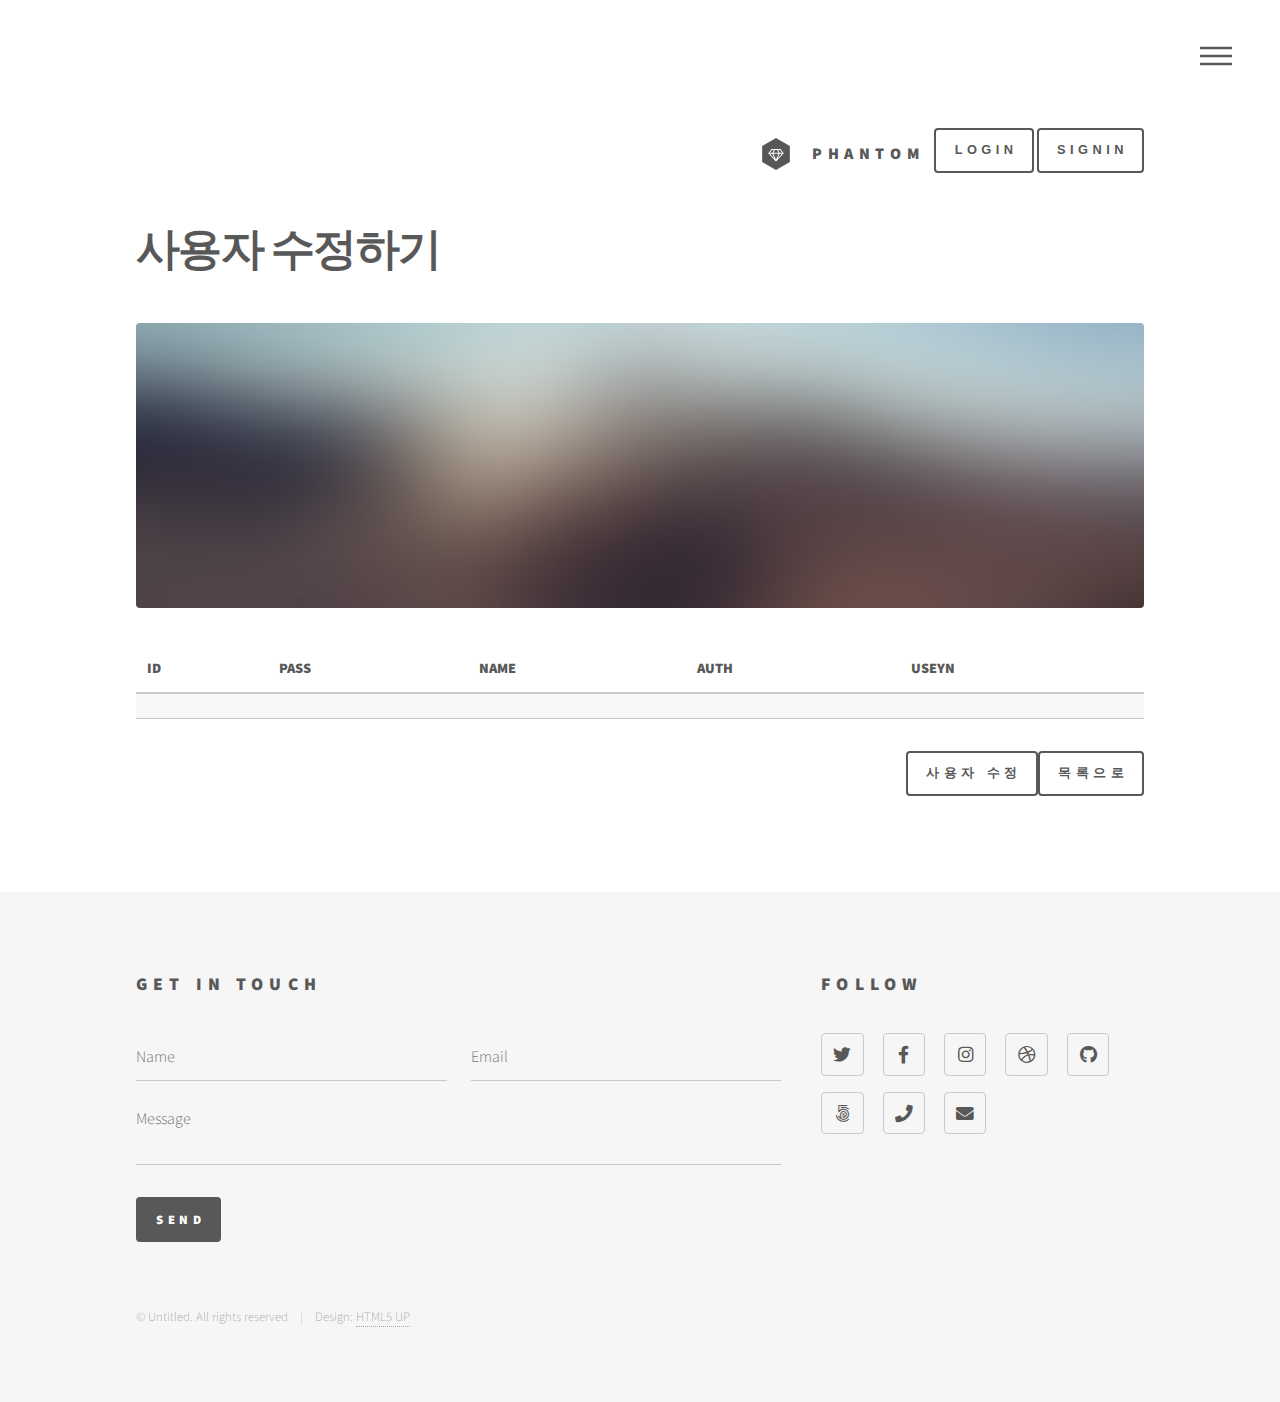
<file: syyoo/src/main/resources/static/editForm.html>
<!DOCTYPE HTML>
<!--
	Phantom by HTML5 UP
	html5up.net | @ajlkn
	Free for personal and commercial use under the CCA 3.0 license (html5up.net/license)
-->
<html xmlns:th="http://www.thymeleaf.org">
	<head>
		<title>Generic - Phantom by HTML5 UP</title>
		<meta charset="utf-8" />
		<meta name="viewport" content="width=device-width, initial-scale=1, user-scalable=no" />
		<link rel="stylesheet" href="assets/css/main.css" />
		<noscript><link rel="stylesheet" href="assets/css/noscript.css" /></noscript>
	</head>
	<body class="is-preload">
		<!-- Wrapper -->
			<div id="wrapper">

				<!-- Header -->
					<header id="header">
						<div class="inner" style="display: flex; flex-direction: row; justify-content: end;">

							<!-- Logo -->
							<div>
								<a href="/" class="logo">
									<span class="symbol"><img src="images/logo.svg" alt="" /></span><span class="title">Phantom</span>
								</a>
							</div>

							<!-- Logo -->
							<div class="login">
								<button name="login" id="login">login</button>
								<button name="signin" id="signin">signin</button>
							</div>


							<!-- Nav -->
								<nav>
									<ul>
										<li><a href="#menu">Menu</a></li>
									</ul>
								</nav>

						</div>
					</header>

					<!-- Menu -->
					<nav id="menu">
						<h2>Menu</h2>
						<ul>
							<li><a href="/">Home</a></li>
							<li><a href="generic" th:href="@{/members}">사용자관리</a></li>
							<li><a href="generic" th:href="@{/generic}">Tempus etiam</a></li>
							<li><a href="generic" th:href="@{/generic}">Consequat dolor</a></li>
							<li><a href="elements" th:href="@{/elements}">Elements</a></li>
						</ul>
					</nav>

				<!-- Main -->
					<div id="main">
						<div class="inner">
							<h1>사용자 수정하기</h1>
							<span class="image main"><img src="images/pic13.jpg" alt="" /></span>
							<div>
								<table class="table">
									<thead>
									<tr>
										<th>ID</th>
										<th>PASS</th>
										<th>NAME</th>
										<th>AUTH</th>
										<th>USEYN</th>
									</tr>
									</thead>
									<tbody>
									<tr th:each="member : ${member}">
										<td th:text="${member.memId}"></td>
										<td th:text="${member.memPass}"></td>
										<td th:text="${member.memName}"></td>
										<td th:text="${member.memAuth}"></td>
										<td th:text="${member.useYn}"></td>
									</tr>
									</tbody>
								</table>
							</div>
						</div>

						<div class="inner" style="display: flex; flex-direction: row; justify-content: end;">
							<div class="col">
								<button class="w-100 btn btn-primary btn-lg" onclick="location.href='editForm.html'"
										th:onclick="|location.href='@{/{memSeq}/edit(memSeq=${member.memSeq})}'|"
										type="button">사용자 수정</button>
							</div>
							<div class="col">
								<button class="w-100 btn btn-secondary btn-lg" onclick="location.href='index.html'"
										th:onclick="|location.href='@{/}'|"
										type="button">목록으로</button>
							</div>
						</div>

					</div>

				<!-- Footer -->
					<footer id="footer">
						<div class="inner">
							<section>
								<h2>Get in touch</h2>
								<form method="post" action="#">
									<div class="fields">
										<div class="field half">
											<input type="text" name="name" id="name" placeholder="Name" />
										</div>
										<div class="field half">
											<input type="email" name="email" id="email" placeholder="Email" />
										</div>
										<div class="field">
											<textarea name="message" id="message" placeholder="Message"></textarea>
										</div>
									</div>
									<ul class="actions">
										<li><input type="submit" value="Send" class="primary" /></li>
									</ul>
								</form>
							</section>
							<section>
								<h2>Follow</h2>
								<ul class="icons">
									<li><a href="#" class="icon brands style2 fa-twitter"><span class="label">Twitter</span></a></li>
									<li><a href="#" class="icon brands style2 fa-facebook-f"><span class="label">Facebook</span></a></li>
									<li><a href="#" class="icon brands style2 fa-instagram"><span class="label">Instagram</span></a></li>
									<li><a href="#" class="icon brands style2 fa-dribbble"><span class="label">Dribbble</span></a></li>
									<li><a href="#" class="icon brands style2 fa-github"><span class="label">GitHub</span></a></li>
									<li><a href="#" class="icon brands style2 fa-500px"><span class="label">500px</span></a></li>
									<li><a href="#" class="icon solid style2 fa-phone"><span class="label">Phone</span></a></li>
									<li><a href="#" class="icon solid style2 fa-envelope"><span class="label">Email</span></a></li>
								</ul>
							</section>
							<ul class="copyright">
								<li>&copy; Untitled. All rights reserved</li><li>Design: <a href="http://html5up.net">HTML5 UP</a></li>
							</ul>
						</div>
					</footer>

			</div>

		<!-- Scripts -->
			<script src="assets/js/jquery.min.js"></script>
			<script src="assets/js/browser.min.js"></script>
			<script src="assets/js/breakpoints.min.js"></script>
			<script src="assets/js/util.js"></script>
			<script src="assets/js/main.js"></script>

	</body>
</html>
</file>
<file: syyoo/src/main/resources/static/assets/css/noscript.css>
/*
	Phantom by HTML5 UP
	html5up.net | @ajlkn
	Free for personal and commercial use under the CCA 3.0 license (html5up.net/license)
*/

/* Tiles */

	body.is-preload .tiles article {
		-moz-transform: none;
		-webkit-transform: none;
		-ms-transform: none;
		transform: none;
		opacity: 1;
	}
</file>
<file: syyoo/src/main/resources/static/assets/css/main.css>
@import url(fontawesome-all.min.css);
@import url("https://fonts.googleapis.com/css?family=Source+Sans+Pro:300,700,900");

/*
	Phantom by HTML5 UP
	html5up.net | @ajlkn
	Free for personal and commercial use under the CCA 3.0 license (html5up.net/license)
*/

html, body, div, span, applet, object,
iframe, h1, h2, h3, h4, h5, h6, p, blockquote,
pre, a, abbr, acronym, address, big, cite,
code, del, dfn, em, img, ins, kbd, q, s, samp,
small, strike, strong, sub, sup, tt, var, b,
u, i, center, dl, dt, dd, ol, ul, li, fieldset,
form, label, legend, table, caption, tbody,
tfoot, thead, tr, th, td, article, aside,
canvas, details, embed, figure, figcaption,
footer, header, hgroup, menu, nav, output, ruby,
section, summary, time, mark, audio, video {
	margin: 0;
	padding: 0;
	border: 0;
	font-size: 100%;
	font: inherit;
	vertical-align: baseline;}

article, aside, details, figcaption, figure,
footer, header, hgroup, menu, nav, section {
	display: block;}

body {
	line-height: 1;
}

ol, ul {
	list-style: none;
}

blockquote, q {
	quotes: none;
}

	blockquote:before, blockquote:after, q:before, q:after {
		content: '';
		content: none;
	}

table {
	border-collapse: collapse;
	border-spacing: 0;
}

body {
	-webkit-text-size-adjust: none;
}

mark {
	background-color: transparent;
	color: inherit;
}

input::-moz-focus-inner {
	border: 0;
	padding: 0;
}

input, select, textarea {
	-moz-appearance: none;
	-webkit-appearance: none;
	-ms-appearance: none;
	appearance: none;
}

/* Basic */

	@-ms-viewport {
		width: device-width;
	}

	body {
		-ms-overflow-style: scrollbar;
	}

	@media screen and (max-width: 480px) {

		html, body {
			min-width: 320px;
		}

	}

	html {
		box-sizing: border-box;
	}

	*, *:before, *:after {
		box-sizing: inherit;
	}

	body {
		background: #ffffff;
	}

		body.is-preload *, body.is-preload *:before, body.is-preload *:after {
			-moz-animation: none !important;
			-webkit-animation: none !important;
			-ms-animation: none !important;
			animation: none !important;
			-moz-transition: none !important;
			-webkit-transition: none !important;
			-ms-transition: none !important;
			transition: none !important;
		}

/* Type */

	body, input, select, textarea {
		color: #585858;
		font-family: "Source Sans Pro", Helvetica, sans-serif;
		font-size: 16pt;
		font-weight: 300;
		line-height: 1.75;
	}

		@media screen and (max-width: 1680px) {

			body, input, select, textarea {
				font-size: 14pt;
			}

		}

		@media screen and (max-width: 1280px) {

			body, input, select, textarea {
				font-size: 12pt;
			}

		}

	a {
		-moz-transition: border-bottom-color 0.2s ease, color 0.2s ease;
		-webkit-transition: border-bottom-color 0.2s ease, color 0.2s ease;
		-ms-transition: border-bottom-color 0.2s ease, color 0.2s ease;
		transition: border-bottom-color 0.2s ease, color 0.2s ease;
		text-decoration: none;
		color: #585858;
		border-bottom: dotted 1px rgba(88, 88, 88, 0.5);
	}

		a:hover {
			border-bottom-color: transparent;
			color: #f2849e !important;
		}

	strong, b {
		font-weight: 900;
	}

	em, i {
		font-style: italic;
	}

	p {
		margin: 0 0 2em 0;
	}

	h1 {
		font-size: 2.75em;
		font-weight: 700;
		line-height: 1.3;
		margin: 0 0 1em 0;
		letter-spacing: -0.035em;
	}

		h1 a {
			color: inherit;
		}

		@media screen and (max-width: 736px) {

			h1 {
				font-size: 2em;
				margin: 0 0 1em 0;
			}

		}

		@media screen and (max-width: 360px) {

			h1 {
				font-size: 1.75em;
			}

		}

	h2, h3, h4, h5, h6 {
		font-weight: 900;
		line-height: 1.5;
		margin: 0 0 2em 0;
		text-transform: uppercase;
		letter-spacing: 0.35em;
	}

		h2 a, h3 a, h4 a, h5 a, h6 a {
			color: inherit;
		}

	h2 {
		font-size: 1.1em;
	}

	h3 {
		font-size: 1em;
	}

	h4 {
		font-size: 0.8em;
	}

	h5 {
		font-size: 0.8em;
	}

	h6 {
		font-size: 0.8em;
	}

	@media screen and (max-width: 980px) {

		h1 br, h2 br, h3 br, h4 br, h5 br, h6 br {
			display: none;
		}

	}

	@media screen and (max-width: 736px) {

		h2 {
			font-size: 1em;
		}

		h3 {
			font-size: 0.8em;
		}

	}

	sub {
		font-size: 0.8em;
		position: relative;
		top: 0.5em;
	}

	sup {
		font-size: 0.8em;
		position: relative;
		top: -0.5em;
	}

	blockquote {
		border-left: solid 4px #c9c9c9;
		font-style: italic;
		margin: 0 0 2em 0;
		padding: 0.5em 0 0.5em 2em;
	}

	code {
		background: rgba(144, 144, 144, 0.075);
		border-radius: 4px;
		border: solid 1px #c9c9c9;
		font-family: "Courier New", monospace;
		font-size: 0.9em;
		margin: 0 0.25em;
		padding: 0.25em 0.65em;
	}

	pre {
		-webkit-overflow-scrolling: touch;
		font-family: "Courier New", monospace;
		font-size: 0.9em;
		margin: 0 0 2em 0;
	}

		pre code {
			display: block;
			line-height: 1.75;
			padding: 1em 1.5em;
			overflow-x: auto;
		}

	hr {
		border: 0;
		border-bottom: solid 1px #c9c9c9;
		margin: 2em 0;
	}

		hr.major {
			margin: 3em 0;
		}

	.align-left {
		text-align: left;
	}

	.align-center {
		text-align: center;
	}

	.align-right {
		text-align: right;
	}

/* Row */

	.row {
		display: flex;
		flex-wrap: wrap;
		box-sizing: border-box;
		align-items: stretch;
	}

		.row > * {
			box-sizing: border-box;
		}

		.row.gtr-uniform > * > :last-child {
			margin-bottom: 0;
		}

		.row.aln-left {
			justify-content: flex-start;
		}

		.row.aln-center {
			justify-content: center;
		}

		.row.aln-right {
			justify-content: flex-end;
		}

		.row.aln-top {
			align-items: flex-start;
		}

		.row.aln-middle {
			align-items: center;
		}

		.row.aln-bottom {
			align-items: flex-end;
		}

		.row > .imp {
			order: -1;
		}

		.row > .col-1 {
			width: 8.33333%;
		}

		.row > .off-1 {
			margin-left: 8.33333%;
		}

		.row > .col-2 {
			width: 16.66667%;
		}

		.row > .off-2 {
			margin-left: 16.66667%;
		}

		.row > .col-3 {
			width: 25%;
		}

		.row > .off-3 {
			margin-left: 25%;
		}

		.row > .col-4 {
			width: 33.33333%;
		}

		.row > .off-4 {
			margin-left: 33.33333%;
		}

		.row > .col-5 {
			width: 41.66667%;
		}

		.row > .off-5 {
			margin-left: 41.66667%;
		}

		.row > .col-6 {
			width: 50%;
		}

		.row > .off-6 {
			margin-left: 50%;
		}

		.row > .col-7 {
			width: 58.33333%;
		}

		.row > .off-7 {
			margin-left: 58.33333%;
		}

		.row > .col-8 {
			width: 66.66667%;
		}

		.row > .off-8 {
			margin-left: 66.66667%;
		}

		.row > .col-9 {
			width: 75%;
		}

		.row > .off-9 {
			margin-left: 75%;
		}

		.row > .col-10 {
			width: 83.33333%;
		}

		.row > .off-10 {
			margin-left: 83.33333%;
		}

		.row > .col-11 {
			width: 91.66667%;
		}

		.row > .off-11 {
			margin-left: 91.66667%;
		}

		.row > .col-12 {
			width: 100%;
		}

		.row > .off-12 {
			margin-left: 100%;
		}

		.row.gtr-0 {
			margin-top: 0;
			margin-left: 0em;
		}

			.row.gtr-0 > * {
				padding: 0 0 0 0em;
			}

			.row.gtr-0.gtr-uniform {
				margin-top: 0em;
			}

				.row.gtr-0.gtr-uniform > * {
					padding-top: 0em;
				}

		.row.gtr-25 {
			margin-top: 0;
			margin-left: -0.5em;
		}

			.row.gtr-25 > * {
				padding: 0 0 0 0.5em;
			}

			.row.gtr-25.gtr-uniform {
				margin-top: -0.5em;
			}

				.row.gtr-25.gtr-uniform > * {
					padding-top: 0.5em;
				}

		.row.gtr-50 {
			margin-top: 0;
			margin-left: -1em;
		}

			.row.gtr-50 > * {
				padding: 0 0 0 1em;
			}

			.row.gtr-50.gtr-uniform {
				margin-top: -1em;
			}

				.row.gtr-50.gtr-uniform > * {
					padding-top: 1em;
				}

		.row {
			margin-top: 0;
			margin-left: -2em;
		}

			.row > * {
				padding: 0 0 0 2em;
			}

			.row.gtr-uniform {
				margin-top: -2em;
			}

				.row.gtr-uniform > * {
					padding-top: 2em;
				}

		.row.gtr-150 {
			margin-top: 0;
			margin-left: -3em;
		}

			.row.gtr-150 > * {
				padding: 0 0 0 3em;
			}

			.row.gtr-150.gtr-uniform {
				margin-top: -3em;
			}

				.row.gtr-150.gtr-uniform > * {
					padding-top: 3em;
				}

		.row.gtr-200 {
			margin-top: 0;
			margin-left: -4em;
		}

			.row.gtr-200 > * {
				padding: 0 0 0 4em;
			}

			.row.gtr-200.gtr-uniform {
				margin-top: -4em;
			}

				.row.gtr-200.gtr-uniform > * {
					padding-top: 4em;
				}

		@media screen and (max-width: 1680px) {

			.row {
				display: flex;
				flex-wrap: wrap;
				box-sizing: border-box;
				align-items: stretch;
			}

				.row > * {
					box-sizing: border-box;
				}

				.row.gtr-uniform > * > :last-child {
					margin-bottom: 0;
				}

				.row.aln-left {
					justify-content: flex-start;
				}

				.row.aln-center {
					justify-content: center;
				}

				.row.aln-right {
					justify-content: flex-end;
				}

				.row.aln-top {
					align-items: flex-start;
				}

				.row.aln-middle {
					align-items: center;
				}

				.row.aln-bottom {
					align-items: flex-end;
				}

				.row > .imp-xlarge {
					order: -1;
				}

				.row > .col-1-xlarge {
					width: 8.33333%;
				}

				.row > .off-1-xlarge {
					margin-left: 8.33333%;
				}

				.row > .col-2-xlarge {
					width: 16.66667%;
				}

				.row > .off-2-xlarge {
					margin-left: 16.66667%;
				}

				.row > .col-3-xlarge {
					width: 25%;
				}

				.row > .off-3-xlarge {
					margin-left: 25%;
				}

				.row > .col-4-xlarge {
					width: 33.33333%;
				}

				.row > .off-4-xlarge {
					margin-left: 33.33333%;
				}

				.row > .col-5-xlarge {
					width: 41.66667%;
				}

				.row > .off-5-xlarge {
					margin-left: 41.66667%;
				}

				.row > .col-6-xlarge {
					width: 50%;
				}

				.row > .off-6-xlarge {
					margin-left: 50%;
				}

				.row > .col-7-xlarge {
					width: 58.33333%;
				}

				.row > .off-7-xlarge {
					margin-left: 58.33333%;
				}

				.row > .col-8-xlarge {
					width: 66.66667%;
				}

				.row > .off-8-xlarge {
					margin-left: 66.66667%;
				}

				.row > .col-9-xlarge {
					width: 75%;
				}

				.row > .off-9-xlarge {
					margin-left: 75%;
				}

				.row > .col-10-xlarge {
					width: 83.33333%;
				}

				.row > .off-10-xlarge {
					margin-left: 83.33333%;
				}

				.row > .col-11-xlarge {
					width: 91.66667%;
				}

				.row > .off-11-xlarge {
					margin-left: 91.66667%;
				}

				.row > .col-12-xlarge {
					width: 100%;
				}

				.row > .off-12-xlarge {
					margin-left: 100%;
				}

				.row.gtr-0 {
					margin-top: 0;
					margin-left: 0em;
				}

					.row.gtr-0 > * {
						padding: 0 0 0 0em;
					}

					.row.gtr-0.gtr-uniform {
						margin-top: 0em;
					}

						.row.gtr-0.gtr-uniform > * {
							padding-top: 0em;
						}

				.row.gtr-25 {
					margin-top: 0;
					margin-left: -0.5em;
				}

					.row.gtr-25 > * {
						padding: 0 0 0 0.5em;
					}

					.row.gtr-25.gtr-uniform {
						margin-top: -0.5em;
					}

						.row.gtr-25.gtr-uniform > * {
							padding-top: 0.5em;
						}

				.row.gtr-50 {
					margin-top: 0;
					margin-left: -1em;
				}

					.row.gtr-50 > * {
						padding: 0 0 0 1em;
					}

					.row.gtr-50.gtr-uniform {
						margin-top: -1em;
					}

						.row.gtr-50.gtr-uniform > * {
							padding-top: 1em;
						}

				.row {
					margin-top: 0;
					margin-left: -2em;
				}

					.row > * {
						padding: 0 0 0 2em;
					}

					.row.gtr-uniform {
						margin-top: -2em;
					}

						.row.gtr-uniform > * {
							padding-top: 2em;
						}

				.row.gtr-150 {
					margin-top: 0;
					margin-left: -3em;
				}

					.row.gtr-150 > * {
						padding: 0 0 0 3em;
					}

					.row.gtr-150.gtr-uniform {
						margin-top: -3em;
					}

						.row.gtr-150.gtr-uniform > * {
							padding-top: 3em;
						}

				.row.gtr-200 {
					margin-top: 0;
					margin-left: -4em;
				}

					.row.gtr-200 > * {
						padding: 0 0 0 4em;
					}

					.row.gtr-200.gtr-uniform {
						margin-top: -4em;
					}

						.row.gtr-200.gtr-uniform > * {
							padding-top: 4em;
						}

		}

		@media screen and (max-width: 1280px) {

			.row {
				display: flex;
				flex-wrap: wrap;
				box-sizing: border-box;
				align-items: stretch;
			}

				.row > * {
					box-sizing: border-box;
				}

				.row.gtr-uniform > * > :last-child {
					margin-bottom: 0;
				}

				.row.aln-left {
					justify-content: flex-start;
				}

				.row.aln-center {
					justify-content: center;
				}

				.row.aln-right {
					justify-content: flex-end;
				}

				.row.aln-top {
					align-items: flex-start;
				}

				.row.aln-middle {
					align-items: center;
				}

				.row.aln-bottom {
					align-items: flex-end;
				}

				.row > .imp-large {
					order: -1;
				}

				.row > .col-1-large {
					width: 8.33333%;
				}

				.row > .off-1-large {
					margin-left: 8.33333%;
				}

				.row > .col-2-large {
					width: 16.66667%;
				}

				.row > .off-2-large {
					margin-left: 16.66667%;
				}

				.row > .col-3-large {
					width: 25%;
				}

				.row > .off-3-large {
					margin-left: 25%;
				}

				.row > .col-4-large {
					width: 33.33333%;
				}

				.row > .off-4-large {
					margin-left: 33.33333%;
				}

				.row > .col-5-large {
					width: 41.66667%;
				}

				.row > .off-5-large {
					margin-left: 41.66667%;
				}

				.row > .col-6-large {
					width: 50%;
				}

				.row > .off-6-large {
					margin-left: 50%;
				}

				.row > .col-7-large {
					width: 58.33333%;
				}

				.row > .off-7-large {
					margin-left: 58.33333%;
				}

				.row > .col-8-large {
					width: 66.66667%;
				}

				.row > .off-8-large {
					margin-left: 66.66667%;
				}

				.row > .col-9-large {
					width: 75%;
				}

				.row > .off-9-large {
					margin-left: 75%;
				}

				.row > .col-10-large {
					width: 83.33333%;
				}

				.row > .off-10-large {
					margin-left: 83.33333%;
				}

				.row > .col-11-large {
					width: 91.66667%;
				}

				.row > .off-11-large {
					margin-left: 91.66667%;
				}

				.row > .col-12-large {
					width: 100%;
				}

				.row > .off-12-large {
					margin-left: 100%;
				}

				.row.gtr-0 {
					margin-top: 0;
					margin-left: 0em;
				}

					.row.gtr-0 > * {
						padding: 0 0 0 0em;
					}

					.row.gtr-0.gtr-uniform {
						margin-top: 0em;
					}

						.row.gtr-0.gtr-uniform > * {
							padding-top: 0em;
						}

				.row.gtr-25 {
					margin-top: 0;
					margin-left: -0.5em;
				}

					.row.gtr-25 > * {
						padding: 0 0 0 0.5em;
					}

					.row.gtr-25.gtr-uniform {
						margin-top: -0.5em;
					}

						.row.gtr-25.gtr-uniform > * {
							padding-top: 0.5em;
						}

				.row.gtr-50 {
					margin-top: 0;
					margin-left: -1em;
				}

					.row.gtr-50 > * {
						padding: 0 0 0 1em;
					}

					.row.gtr-50.gtr-uniform {
						margin-top: -1em;
					}

						.row.gtr-50.gtr-uniform > * {
							padding-top: 1em;
						}

				.row {
					margin-top: 0;
					margin-left: -2em;
				}

					.row > * {
						padding: 0 0 0 2em;
					}

					.row.gtr-uniform {
						margin-top: -2em;
					}

						.row.gtr-uniform > * {
							padding-top: 2em;
						}

				.row.gtr-150 {
					margin-top: 0;
					margin-left: -3em;
				}

					.row.gtr-150 > * {
						padding: 0 0 0 3em;
					}

					.row.gtr-150.gtr-uniform {
						margin-top: -3em;
					}

						.row.gtr-150.gtr-uniform > * {
							padding-top: 3em;
						}

				.row.gtr-200 {
					margin-top: 0;
					margin-left: -4em;
				}

					.row.gtr-200 > * {
						padding: 0 0 0 4em;
					}

					.row.gtr-200.gtr-uniform {
						margin-top: -4em;
					}

						.row.gtr-200.gtr-uniform > * {
							padding-top: 4em;
						}

		}

		@media screen and (max-width: 980px) {

			.row {
				display: flex;
				flex-wrap: wrap;
				box-sizing: border-box;
				align-items: stretch;
			}

				.row > * {
					box-sizing: border-box;
				}

				.row.gtr-uniform > * > :last-child {
					margin-bottom: 0;
				}

				.row.aln-left {
					justify-content: flex-start;
				}

				.row.aln-center {
					justify-content: center;
				}

				.row.aln-right {
					justify-content: flex-end;
				}

				.row.aln-top {
					align-items: flex-start;
				}

				.row.aln-middle {
					align-items: center;
				}

				.row.aln-bottom {
					align-items: flex-end;
				}

				.row > .imp-medium {
					order: -1;
				}

				.row > .col-1-medium {
					width: 8.33333%;
				}

				.row > .off-1-medium {
					margin-left: 8.33333%;
				}

				.row > .col-2-medium {
					width: 16.66667%;
				}

				.row > .off-2-medium {
					margin-left: 16.66667%;
				}

				.row > .col-3-medium {
					width: 25%;
				}

				.row > .off-3-medium {
					margin-left: 25%;
				}

				.row > .col-4-medium {
					width: 33.33333%;
				}

				.row > .off-4-medium {
					margin-left: 33.33333%;
				}

				.row > .col-5-medium {
					width: 41.66667%;
				}

				.row > .off-5-medium {
					margin-left: 41.66667%;
				}

				.row > .col-6-medium {
					width: 50%;
				}

				.row > .off-6-medium {
					margin-left: 50%;
				}

				.row > .col-7-medium {
					width: 58.33333%;
				}

				.row > .off-7-medium {
					margin-left: 58.33333%;
				}

				.row > .col-8-medium {
					width: 66.66667%;
				}

				.row > .off-8-medium {
					margin-left: 66.66667%;
				}

				.row > .col-9-medium {
					width: 75%;
				}

				.row > .off-9-medium {
					margin-left: 75%;
				}

				.row > .col-10-medium {
					width: 83.33333%;
				}

				.row > .off-10-medium {
					margin-left: 83.33333%;
				}

				.row > .col-11-medium {
					width: 91.66667%;
				}

				.row > .off-11-medium {
					margin-left: 91.66667%;
				}

				.row > .col-12-medium {
					width: 100%;
				}

				.row > .off-12-medium {
					margin-left: 100%;
				}

				.row.gtr-0 {
					margin-top: 0;
					margin-left: 0em;
				}

					.row.gtr-0 > * {
						padding: 0 0 0 0em;
					}

					.row.gtr-0.gtr-uniform {
						margin-top: 0em;
					}

						.row.gtr-0.gtr-uniform > * {
							padding-top: 0em;
						}

				.row.gtr-25 {
					margin-top: 0;
					margin-left: -0.375em;
				}

					.row.gtr-25 > * {
						padding: 0 0 0 0.375em;
					}

					.row.gtr-25.gtr-uniform {
						margin-top: -0.375em;
					}

						.row.gtr-25.gtr-uniform > * {
							padding-top: 0.375em;
						}

				.row.gtr-50 {
					margin-top: 0;
					margin-left: -0.75em;
				}

					.row.gtr-50 > * {
						padding: 0 0 0 0.75em;
					}

					.row.gtr-50.gtr-uniform {
						margin-top: -0.75em;
					}

						.row.gtr-50.gtr-uniform > * {
							padding-top: 0.75em;
						}

				.row {
					margin-top: 0;
					margin-left: -1.5em;
				}

					.row > * {
						padding: 0 0 0 1.5em;
					}

					.row.gtr-uniform {
						margin-top: -1.5em;
					}

						.row.gtr-uniform > * {
							padding-top: 1.5em;
						}

				.row.gtr-150 {
					margin-top: 0;
					margin-left: -2.25em;
				}

					.row.gtr-150 > * {
						padding: 0 0 0 2.25em;
					}

					.row.gtr-150.gtr-uniform {
						margin-top: -2.25em;
					}

						.row.gtr-150.gtr-uniform > * {
							padding-top: 2.25em;
						}

				.row.gtr-200 {
					margin-top: 0;
					margin-left: -3em;
				}

					.row.gtr-200 > * {
						padding: 0 0 0 3em;
					}

					.row.gtr-200.gtr-uniform {
						margin-top: -3em;
					}

						.row.gtr-200.gtr-uniform > * {
							padding-top: 3em;
						}

		}

		@media screen and (max-width: 736px) {

			.row {
				display: flex;
				flex-wrap: wrap;
				box-sizing: border-box;
				align-items: stretch;
			}

				.row > * {
					box-sizing: border-box;
				}

				.row.gtr-uniform > * > :last-child {
					margin-bottom: 0;
				}

				.row.aln-left {
					justify-content: flex-start;
				}

				.row.aln-center {
					justify-content: center;
				}

				.row.aln-right {
					justify-content: flex-end;
				}

				.row.aln-top {
					align-items: flex-start;
				}

				.row.aln-middle {
					align-items: center;
				}

				.row.aln-bottom {
					align-items: flex-end;
				}

				.row > .imp-small {
					order: -1;
				}

				.row > .col-1-small {
					width: 8.33333%;
				}

				.row > .off-1-small {
					margin-left: 8.33333%;
				}

				.row > .col-2-small {
					width: 16.66667%;
				}

				.row > .off-2-small {
					margin-left: 16.66667%;
				}

				.row > .col-3-small {
					width: 25%;
				}

				.row > .off-3-small {
					margin-left: 25%;
				}

				.row > .col-4-small {
					width: 33.33333%;
				}

				.row > .off-4-small {
					margin-left: 33.33333%;
				}

				.row > .col-5-small {
					width: 41.66667%;
				}

				.row > .off-5-small {
					margin-left: 41.66667%;
				}

				.row > .col-6-small {
					width: 50%;
				}

				.row > .off-6-small {
					margin-left: 50%;
				}

				.row > .col-7-small {
					width: 58.33333%;
				}

				.row > .off-7-small {
					margin-left: 58.33333%;
				}

				.row > .col-8-small {
					width: 66.66667%;
				}

				.row > .off-8-small {
					margin-left: 66.66667%;
				}

				.row > .col-9-small {
					width: 75%;
				}

				.row > .off-9-small {
					margin-left: 75%;
				}

				.row > .col-10-small {
					width: 83.33333%;
				}

				.row > .off-10-small {
					margin-left: 83.33333%;
				}

				.row > .col-11-small {
					width: 91.66667%;
				}

				.row > .off-11-small {
					margin-left: 91.66667%;
				}

				.row > .col-12-small {
					width: 100%;
				}

				.row > .off-12-small {
					margin-left: 100%;
				}

				.row.gtr-0 {
					margin-top: 0;
					margin-left: 0em;
				}

					.row.gtr-0 > * {
						padding: 0 0 0 0em;
					}

					.row.gtr-0.gtr-uniform {
						margin-top: 0em;
					}

						.row.gtr-0.gtr-uniform > * {
							padding-top: 0em;
						}

				.row.gtr-25 {
					margin-top: 0;
					margin-left: -0.25em;
				}

					.row.gtr-25 > * {
						padding: 0 0 0 0.25em;
					}

					.row.gtr-25.gtr-uniform {
						margin-top: -0.25em;
					}

						.row.gtr-25.gtr-uniform > * {
							padding-top: 0.25em;
						}

				.row.gtr-50 {
					margin-top: 0;
					margin-left: -0.5em;
				}

					.row.gtr-50 > * {
						padding: 0 0 0 0.5em;
					}

					.row.gtr-50.gtr-uniform {
						margin-top: -0.5em;
					}

						.row.gtr-50.gtr-uniform > * {
							padding-top: 0.5em;
						}

				.row {
					margin-top: 0;
					margin-left: -1em;
				}

					.row > * {
						padding: 0 0 0 1em;
					}

					.row.gtr-uniform {
						margin-top: -1em;
					}

						.row.gtr-uniform > * {
							padding-top: 1em;
						}

				.row.gtr-150 {
					margin-top: 0;
					margin-left: -1.5em;
				}

					.row.gtr-150 > * {
						padding: 0 0 0 1.5em;
					}

					.row.gtr-150.gtr-uniform {
						margin-top: -1.5em;
					}

						.row.gtr-150.gtr-uniform > * {
							padding-top: 1.5em;
						}

				.row.gtr-200 {
					margin-top: 0;
					margin-left: -2em;
				}

					.row.gtr-200 > * {
						padding: 0 0 0 2em;
					}

					.row.gtr-200.gtr-uniform {
						margin-top: -2em;
					}

						.row.gtr-200.gtr-uniform > * {
							padding-top: 2em;
						}

		}

		@media screen and (max-width: 480px) {

			.row {
				display: flex;
				flex-wrap: wrap;
				box-sizing: border-box;
				align-items: stretch;
			}

				.row > * {
					box-sizing: border-box;
				}

				.row.gtr-uniform > * > :last-child {
					margin-bottom: 0;
				}

				.row.aln-left {
					justify-content: flex-start;
				}

				.row.aln-center {
					justify-content: center;
				}

				.row.aln-right {
					justify-content: flex-end;
				}

				.row.aln-top {
					align-items: flex-start;
				}

				.row.aln-middle {
					align-items: center;
				}

				.row.aln-bottom {
					align-items: flex-end;
				}

				.row > .imp-xsmall {
					order: -1;
				}

				.row > .col-1-xsmall {
					width: 8.33333%;
				}

				.row > .off-1-xsmall {
					margin-left: 8.33333%;
				}

				.row > .col-2-xsmall {
					width: 16.66667%;
				}

				.row > .off-2-xsmall {
					margin-left: 16.66667%;
				}

				.row > .col-3-xsmall {
					width: 25%;
				}

				.row > .off-3-xsmall {
					margin-left: 25%;
				}

				.row > .col-4-xsmall {
					width: 33.33333%;
				}

				.row > .off-4-xsmall {
					margin-left: 33.33333%;
				}

				.row > .col-5-xsmall {
					width: 41.66667%;
				}

				.row > .off-5-xsmall {
					margin-left: 41.66667%;
				}

				.row > .col-6-xsmall {
					width: 50%;
				}

				.row > .off-6-xsmall {
					margin-left: 50%;
				}

				.row > .col-7-xsmall {
					width: 58.33333%;
				}

				.row > .off-7-xsmall {
					margin-left: 58.33333%;
				}

				.row > .col-8-xsmall {
					width: 66.66667%;
				}

				.row > .off-8-xsmall {
					margin-left: 66.66667%;
				}

				.row > .col-9-xsmall {
					width: 75%;
				}

				.row > .off-9-xsmall {
					margin-left: 75%;
				}

				.row > .col-10-xsmall {
					width: 83.33333%;
				}

				.row > .off-10-xsmall {
					margin-left: 83.33333%;
				}

				.row > .col-11-xsmall {
					width: 91.66667%;
				}

				.row > .off-11-xsmall {
					margin-left: 91.66667%;
				}

				.row > .col-12-xsmall {
					width: 100%;
				}

				.row > .off-12-xsmall {
					margin-left: 100%;
				}

				.row.gtr-0 {
					margin-top: 0;
					margin-left: 0em;
				}

					.row.gtr-0 > * {
						padding: 0 0 0 0em;
					}

					.row.gtr-0.gtr-uniform {
						margin-top: 0em;
					}

						.row.gtr-0.gtr-uniform > * {
							padding-top: 0em;
						}

				.row.gtr-25 {
					margin-top: 0;
					margin-left: -0.25em;
				}

					.row.gtr-25 > * {
						padding: 0 0 0 0.25em;
					}

					.row.gtr-25.gtr-uniform {
						margin-top: -0.25em;
					}

						.row.gtr-25.gtr-uniform > * {
							padding-top: 0.25em;
						}

				.row.gtr-50 {
					margin-top: 0;
					margin-left: -0.5em;
				}

					.row.gtr-50 > * {
						padding: 0 0 0 0.5em;
					}

					.row.gtr-50.gtr-uniform {
						margin-top: -0.5em;
					}

						.row.gtr-50.gtr-uniform > * {
							padding-top: 0.5em;
						}

				.row {
					margin-top: 0;
					margin-left: -1em;
				}

					.row > * {
						padding: 0 0 0 1em;
					}

					.row.gtr-uniform {
						margin-top: -1em;
					}

						.row.gtr-uniform > * {
							padding-top: 1em;
						}

				.row.gtr-150 {
					margin-top: 0;
					margin-left: -1.5em;
				}

					.row.gtr-150 > * {
						padding: 0 0 0 1.5em;
					}

					.row.gtr-150.gtr-uniform {
						margin-top: -1.5em;
					}

						.row.gtr-150.gtr-uniform > * {
							padding-top: 1.5em;
						}

				.row.gtr-200 {
					margin-top: 0;
					margin-left: -2em;
				}

					.row.gtr-200 > * {
						padding: 0 0 0 2em;
					}

					.row.gtr-200.gtr-uniform {
						margin-top: -2em;
					}

						.row.gtr-200.gtr-uniform > * {
							padding-top: 2em;
						}

		}

/* Section/Article */

	section.special, article.special {
		text-align: center;
	}

	header p {
		margin-top: -1em;
	}

	@media screen and (max-width: 736px) {

		header p {
			margin-top: 0;
		}

	}

/* Icon */

	.icon {
		text-decoration: none;
		border-bottom: none;
		position: relative;
	}

		.icon:before {
			-moz-osx-font-smoothing: grayscale;
			-webkit-font-smoothing: antialiased;
			display: inline-block;
			font-style: normal;
			font-variant: normal;
			text-rendering: auto;
			line-height: 1;
			text-transform: none !important;
			font-family: 'Font Awesome 5 Free';
			font-weight: 400;
		}

		.icon > .label {
			display: none;
		}

		.icon:before {
			line-height: inherit;
		}

		.icon.solid:before {
			font-weight: 900;
		}

		.icon.brands:before {
			font-family: 'Font Awesome 5 Brands';
		}

		.icon.style2 {
			-moz-transition: background-color 0.2s ease-in-out, color 0.2s ease-in-out, border-color 0.2s ease-in-out;
			-webkit-transition: background-color 0.2s ease-in-out, color 0.2s ease-in-out, border-color 0.2s ease-in-out;
			-ms-transition: background-color 0.2s ease-in-out, color 0.2s ease-in-out, border-color 0.2s ease-in-out;
			transition: background-color 0.2s ease-in-out, color 0.2s ease-in-out, border-color 0.2s ease-in-out;
			background-color: transparent;
			border: solid 1px #c9c9c9;
			border-radius: 4px;
			width: 2.65em;
			height: 2.65em;
			display: inline-block;
			text-align: center;
			line-height: 2.65em;
			color: inherit;
		}

			.icon.style2:before {
				font-size: 1.1em;
			}

			.icon.style2:hover {
				color: #f2849e;
				border-color: #f2849e;
			}

			.icon.style2:active {
				background-color: rgba(242, 132, 158, 0.1);
			}

/* List */

	ol {
		list-style: decimal;
		margin: 0 0 2em 0;
		padding-left: 1.25em;
	}

		ol li {
			padding-left: 0.25em;
		}

	ul {
		list-style: disc;
		margin: 0 0 2em 0;
		padding-left: 1em;
	}

		ul li {
			padding-left: 0.5em;
		}

		ul.alt {
			list-style: none;
			padding-left: 0;
		}

			ul.alt li {
				border-top: solid 1px #c9c9c9;
				padding: 0.5em 0;
			}

				ul.alt li:first-child {
					border-top: 0;
					padding-top: 0;
				}

	dl {
		margin: 0 0 2em 0;
	}

		dl dt {
			display: block;
			font-weight: 900;
			margin: 0 0 1em 0;
		}

		dl dd {
			margin-left: 2em;
		}

/* Actions */

	ul.actions {
		display: -moz-flex;
		display: -webkit-flex;
		display: -ms-flex;
		display: flex;
		cursor: default;
		list-style: none;
		margin-left: -1em;
		padding-left: 0;
	}

		ul.actions li {
			padding: 0 0 0 1em;
			vertical-align: middle;
		}

		ul.actions.special {
			-moz-justify-content: center;
			-webkit-justify-content: center;
			-ms-justify-content: center;
			justify-content: center;
			width: 100%;
			margin-left: 0;
		}

			ul.actions.special li:first-child {
				padding-left: 0;
			}

		ul.actions.stacked {
			-moz-flex-direction: column;
			-webkit-flex-direction: column;
			-ms-flex-direction: column;
			flex-direction: column;
			margin-left: 0;
		}

			ul.actions.stacked li {
				padding: 1.3em 0 0 0;
			}

				ul.actions.stacked li:first-child {
					padding-top: 0;
				}

		ul.actions.fit {
			width: calc(100% + 1em);
		}

			ul.actions.fit li {
				-moz-flex-grow: 1;
				-webkit-flex-grow: 1;
				-ms-flex-grow: 1;
				flex-grow: 1;
				-moz-flex-shrink: 1;
				-webkit-flex-shrink: 1;
				-ms-flex-shrink: 1;
				flex-shrink: 1;
				width: 100%;
			}

				ul.actions.fit li > * {
					width: 100%;
				}

			ul.actions.fit.stacked {
				width: 100%;
			}

		@media screen and (max-width: 480px) {

			ul.actions:not(.fixed) {
				-moz-flex-direction: column;
				-webkit-flex-direction: column;
				-ms-flex-direction: column;
				flex-direction: column;
				margin-left: 0;
				width: 100% !important;
			}

				ul.actions:not(.fixed) li {
					-moz-flex-grow: 1;
					-webkit-flex-grow: 1;
					-ms-flex-grow: 1;
					flex-grow: 1;
					-moz-flex-shrink: 1;
					-webkit-flex-shrink: 1;
					-ms-flex-shrink: 1;
					flex-shrink: 1;
					padding: 1em 0 0 0;
					text-align: center;
					width: 100%;
				}

					ul.actions:not(.fixed) li > * {
						width: 100%;
					}

					ul.actions:not(.fixed) li:first-child {
						padding-top: 0;
					}

					ul.actions:not(.fixed) li input[type="submit"],
					ul.actions:not(.fixed) li input[type="reset"],
					ul.actions:not(.fixed) li input[type="button"],
					ul.actions:not(.fixed) li button,
					ul.actions:not(.fixed) li .button {
						width: 100%;
					}

						ul.actions:not(.fixed) li input[type="submit"].icon:before,
						ul.actions:not(.fixed) li input[type="reset"].icon:before,
						ul.actions:not(.fixed) li input[type="button"].icon:before,
						ul.actions:not(.fixed) li button.icon:before,
						ul.actions:not(.fixed) li .button.icon:before {
							margin-left: -0.5rem;
						}

		}

/* Icons */

	ul.icons {
		cursor: default;
		list-style: none;
		padding-left: 0;
		margin: -1em 0 2em -1em;
	}

		ul.icons li {
			display: inline-block;
			padding: 1em 0 0 1em;
		}

/* Form */

	form {
		margin: 0 0 2em 0;
		overflow-x: hidden;
	}

		form > :last-child {
			margin-bottom: 0;
		}

		form > .fields {
			display: -moz-flex;
			display: -webkit-flex;
			display: -ms-flex;
			display: flex;
			-moz-flex-wrap: wrap;
			-webkit-flex-wrap: wrap;
			-ms-flex-wrap: wrap;
			flex-wrap: wrap;
			width: calc(100% + 3em);
			margin: -1.5em 0 2em -1.5em;
		}

			form > .fields > .field {
				-moz-flex-grow: 0;
				-webkit-flex-grow: 0;
				-ms-flex-grow: 0;
				flex-grow: 0;
				-moz-flex-shrink: 0;
				-webkit-flex-shrink: 0;
				-ms-flex-shrink: 0;
				flex-shrink: 0;
				padding: 1.5em 0 0 1.5em;
				width: calc(100% - 1.5em);
			}

				form > .fields > .field.half {
					width: calc(50% - 0.75em);
				}

				form > .fields > .field.third {
					width: calc(100%/3 - 0.5em);
				}

				form > .fields > .field.quarter {
					width: calc(25% - 0.375em);
				}

		@media screen and (max-width: 480px) {

			form > .fields {
				width: calc(100% + 3em);
				margin: -1.5em 0 2em -1.5em;
			}

				form > .fields > .field {
					padding: 1.5em 0 0 1.5em;
					width: calc(100% - 1.5em);
				}

					form > .fields > .field.half {
						width: calc(100% - 1.5em);
					}

					form > .fields > .field.third {
						width: calc(100% - 1.5em);
					}

					form > .fields > .field.quarter {
						width: calc(100% - 1.5em);
					}

		}

	label {
		display: block;
		font-size: 0.9em;
		font-weight: 900;
		margin: 0 0 1em 0;
	}

	input[type="text"],
	input[type="password"],
	input[type="email"],
	input[type="tel"],
	select,
	textarea {
		-moz-appearance: none;
		-webkit-appearance: none;
		-ms-appearance: none;
		appearance: none;
		background-color: transparent;
		border: none;
		border-radius: 0;
		border-bottom: solid 1px #c9c9c9;
		color: inherit;
		display: block;
		outline: 0;
		padding: 0;
		text-decoration: none;
		width: 100%;
	}

		input[type="text"]:invalid,
		input[type="password"]:invalid,
		input[type="email"]:invalid,
		input[type="tel"]:invalid,
		select:invalid,
		textarea:invalid {
			box-shadow: none;
		}

		input[type="text"]:focus,
		input[type="password"]:focus,
		input[type="email"]:focus,
		input[type="tel"]:focus,
		select:focus,
		textarea:focus {
			border-bottom-color: #f2849e;
			box-shadow: inset 0 -1px 0 0 #f2849e;
		}

	select {
		background-image: url("data:image/svg+xml;charset=utf8,%3Csvg xmlns='http://www.w3.org/2000/svg' width='40' height='40' preserveAspectRatio='none' viewBox='0 0 40 40'%3E%3Cpath d='M9.4,12.3l10.4,10.4l10.4-10.4c0.2-0.2,0.5-0.4,0.9-0.4c0.3,0,0.6,0.1,0.9,0.4l3.3,3.3c0.2,0.2,0.4,0.5,0.4,0.9 c0,0.4-0.1,0.6-0.4,0.9L20.7,31.9c-0.2,0.2-0.5,0.4-0.9,0.4c-0.3,0-0.6-0.1-0.9-0.4L4.3,17.3c-0.2-0.2-0.4-0.5-0.4-0.9 c0-0.4,0.1-0.6,0.4-0.9l3.3-3.3c0.2-0.2,0.5-0.4,0.9-0.4S9.1,12.1,9.4,12.3z' fill='%23c9c9c9' /%3E%3C/svg%3E");
		background-size: 1.25rem;
		background-repeat: no-repeat;
		background-position: calc(100% - 1rem) center;
		height: 3em;
		padding-right: 3em;
		text-overflow: ellipsis;
	}

		select option {
			background: #ffffff;
		}

		select:focus::-ms-value {
			background-color: transparent;
		}

		select::-ms-expand {
			display: none;
		}

	input[type="text"],
	input[type="password"],
	input[type="email"],
	select {
		height: 3em;
	}

	textarea {
		padding: 0;
		min-height: 3.75em;
	}

	input[type="checkbox"],
	input[type="radio"] {
		-moz-appearance: none;
		-webkit-appearance: none;
		-ms-appearance: none;
		appearance: none;
		display: block;
		float: left;
		margin-right: -2em;
		opacity: 0;
		width: 1em;
		z-index: -1;
	}

		input[type="checkbox"] + label,
		input[type="radio"] + label {
			text-decoration: none;
			color: #585858;
			cursor: pointer;
			display: inline-block;
			font-size: 1em;
			font-weight: 300;
			padding-left: 2.55em;
			padding-right: 0.75em;
			position: relative;
		}

			input[type="checkbox"] + label:before,
			input[type="radio"] + label:before {
				-moz-osx-font-smoothing: grayscale;
				-webkit-font-smoothing: antialiased;
				display: inline-block;
				font-style: normal;
				font-variant: normal;
				text-rendering: auto;
				line-height: 1;
				text-transform: none !important;
				font-family: 'Font Awesome 5 Free';
				font-weight: 900;
			}

			input[type="checkbox"] + label:before,
			input[type="radio"] + label:before {
				border-radius: 4px;
				border: solid 1px #c9c9c9;
				content: '';
				display: inline-block;
				font-size: 0.8em;
				height: 2.25em;
				left: 0;
				line-height: 2.25em;
				position: absolute;
				text-align: center;
				top: 0;
				width: 2.25em;
			}

		input[type="checkbox"]:checked + label:before,
		input[type="radio"]:checked + label:before {
			background: #585858;
			border-color: #585858;
			color: #ffffff;
			content: '\f00c';
		}

		input[type="checkbox"]:focus + label:before,
		input[type="radio"]:focus + label:before {
			border-color: #f2849e;
			box-shadow: 0 0 0 1px #f2849e;
		}

	input[type="checkbox"] + label:before {
		border-radius: 4px;
	}

	input[type="radio"] + label:before {
		border-radius: 100%;
	}

/* Box */

	.box {
		border-radius: 4px;
		border: solid 1px #c9c9c9;
		margin-bottom: 2em;
		padding: 1.5em;
	}

		.box > :last-child,
		.box > :last-child > :last-child,
		.box > :last-child > :last-child > :last-child {
			margin-bottom: 0;
		}

		.box.alt {
			border: 0;
			border-radius: 0;
			padding: 0;
		}

/* Image */

	.image {
		border-radius: 4px;
		border: 0;
		display: inline-block;
		position: relative;
	}

		.image img {
			border-radius: 4px;
			display: block;
		}

		.image.left, .image.right {
			max-width: 40%;
		}

			.image.left img, .image.right img {
				width: 100%;
			}

		.image.left {
			float: left;
			padding: 0 1.5em 1em 0;
			top: 0.25em;
		}

		.image.right {
			float: right;
			padding: 0 0 1em 1.5em;
			top: 0.25em;
		}

		.image.fit {
			display: block;
			margin: 0 0 2em 0;
			width: 100%;
		}

			.image.fit img {
				width: 100%;
			}

		.image.main {
			display: block;
			margin: 0 0 3em 0;
			width: 100%;
		}

			.image.main img {
				width: 100%;
			}

			@media screen and (max-width: 736px) {

				.image.main {
					margin: 0 0 2em 0;
				}

			}

/* Table */

	.table-wrapper {
		-webkit-overflow-scrolling: touch;
		overflow-x: auto;
	}

	table {
		margin: 0 0 2em 0;
		width: 100%;
	}

		table tbody tr {
			border: solid 1px #c9c9c9;
			border-left: 0;
			border-right: 0;
		}

			table tbody tr:nth-child(2n + 1) {
				background-color: rgba(144, 144, 144, 0.075);
			}

		table td {
			padding: 0.75em 0.75em;
		}

		table th {
			font-size: 0.9em;
			font-weight: 900;
			padding: 0 0.75em 0.75em 0.75em;
			text-align: left;
		}

		table thead {
			border-bottom: solid 2px #c9c9c9;
		}

		table tfoot {
			border-top: solid 2px #c9c9c9;
		}

		table.alt {
			border-collapse: separate;
		}

			table.alt tbody tr td {
				border: solid 1px #c9c9c9;
				border-left-width: 0;
				border-top-width: 0;
			}

				table.alt tbody tr td:first-child {
					border-left-width: 1px;
				}

			table.alt tbody tr:first-child td {
				border-top-width: 1px;
			}

			table.alt thead {
				border-bottom: 0;
			}

			table.alt tfoot {
				border-top: 0;
			}

/* Button */

	input[type="submit"],
	input[type="reset"],
	input[type="button"],
	button,
	.button {
		-moz-appearance: none;
		-webkit-appearance: none;
		-ms-appearance: none;
		appearance: none;
		-moz-transition: background-color 0.2s ease-in-out, color 0.2s ease-in-out, box-shadow 0.2s ease-in-out;
		-webkit-transition: background-color 0.2s ease-in-out, color 0.2s ease-in-out, box-shadow 0.2s ease-in-out;
		-ms-transition: background-color 0.2s ease-in-out, color 0.2s ease-in-out, box-shadow 0.2s ease-in-out;
		transition: background-color 0.2s ease-in-out, color 0.2s ease-in-out, box-shadow 0.2s ease-in-out;
		background-color: transparent;
		border-radius: 4px;
		border: 0;
		box-shadow: inset 0 0 0 2px #585858;
		color: #585858 !important;
		cursor: pointer;
		display: inline-block;
		font-size: 0.8em;
		font-weight: 900;
		height: 3.5em;
		letter-spacing: 0.35em;
		line-height: 3.45em;
		overflow: hidden;
		padding: 0 1.25em 0 1.6em;
		text-align: center;
		text-decoration: none;
		text-overflow: ellipsis;
		text-transform: uppercase;
		white-space: nowrap;
	}

		input[type="submit"].icon:before,
		input[type="reset"].icon:before,
		input[type="button"].icon:before,
		button.icon:before,
		.button.icon:before {
			margin-right: 0.5em;
		}

		input[type="submit"].fit,
		input[type="reset"].fit,
		input[type="button"].fit,
		button.fit,
		.button.fit {
			width: 100%;
		}

		input[type="submit"]:hover,
		input[type="reset"]:hover,
		input[type="button"]:hover,
		button:hover,
		.button:hover {
			color: #f2849e !important;
			box-shadow: inset 0 0 0 2px #f2849e;
		}

		input[type="submit"]:active,
		input[type="reset"]:active,
		input[type="button"]:active,
		button:active,
		.button:active {
			background-color: rgba(242, 132, 158, 0.1);
		}

		input[type="submit"].small,
		input[type="reset"].small,
		input[type="button"].small,
		button.small,
		.button.small {
			font-size: 0.6em;
		}

		input[type="submit"].large,
		input[type="reset"].large,
		input[type="button"].large,
		button.large,
		.button.large {
			font-size: 1em;
		}

		input[type="submit"].primary,
		input[type="reset"].primary,
		input[type="button"].primary,
		button.primary,
		.button.primary {
			box-shadow: none;
			background-color: #585858;
			color: #ffffff !important;
		}

			input[type="submit"].primary:hover,
			input[type="reset"].primary:hover,
			input[type="button"].primary:hover,
			button.primary:hover,
			.button.primary:hover {
				background-color: #f2849e;
			}

			input[type="submit"].primary:active,
			input[type="reset"].primary:active,
			input[type="button"].primary:active,
			button.primary:active,
			.button.primary:active {
				background-color: #ee5f81;
			}

		input[type="submit"].disabled, input[type="submit"]:disabled,
		input[type="reset"].disabled,
		input[type="reset"]:disabled,
		input[type="button"].disabled,
		input[type="button"]:disabled,
		button.disabled,
		button:disabled,
		.button.disabled,
		.button:disabled {
			pointer-events: none;
			opacity: 0.25;
		}

/* Tiles */

	.tiles {
		display: -moz-flex;
		display: -webkit-flex;
		display: -ms-flex;
		display: flex;
		-moz-flex-wrap: wrap;
		-webkit-flex-wrap: wrap;
		-ms-flex-wrap: wrap;
		flex-wrap: wrap;
		postiion: relative;
		margin: -2.5em 0 0 -2.5em;
	}

		.tiles article {
			-moz-transition: -moz-transform 0.5s ease, opacity 0.5s ease;
			-webkit-transition: -webkit-transform 0.5s ease, opacity 0.5s ease;
			-ms-transition: -ms-transform 0.5s ease, opacity 0.5s ease;
			transition: transform 0.5s ease, opacity 0.5s ease;
			position: relative;
			width: calc(33.33333% - 2.5em);
			margin: 2.5em 0 0 2.5em;
		}

			.tiles article > .image {
				-moz-transition: -moz-transform 0.5s ease;
				-webkit-transition: -webkit-transform 0.5s ease;
				-ms-transition: -ms-transform 0.5s ease;
				transition: transform 0.5s ease;
				position: relative;
				display: block;
				width: 100%;
				border-radius: 4px;
				overflow: hidden;
			}

				.tiles article > .image img {
					display: block;
					width: 100%;
				}

				.tiles article > .image:before {
					pointer-events: none;
					-moz-transition: background-color 0.5s ease, opacity 0.5s ease;
					-webkit-transition: background-color 0.5s ease, opacity 0.5s ease;
					-ms-transition: background-color 0.5s ease, opacity 0.5s ease;
					transition: background-color 0.5s ease, opacity 0.5s ease;
					content: '';
					display: block;
					position: absolute;
					top: 0;
					left: 0;
					width: 100%;
					height: 100%;
					opacity: 1.0;
					z-index: 1;
					opacity: 0.8;
				}

				.tiles article > .image:after {
					pointer-events: none;
					-moz-transition: opacity 0.5s ease;
					-webkit-transition: opacity 0.5s ease;
					-ms-transition: opacity 0.5s ease;
					transition: opacity 0.5s ease;
					content: '';
					display: block;
					position: absolute;
					top: 0;
					left: 0;
					width: 100%;
					height: 100%;
					background-image: url("data:image/svg+xml;charset=utf8,%3Csvg xmlns='http://www.w3.org/2000/svg' width='100' height='100' viewBox='0 0 100 100' preserveAspectRatio='none'%3E%3Cstyle%3Eline %7B stroke-width: 0.25px%3B stroke: %23ffffff%3B %7D%3C/style%3E%3Cline x1='0' y1='0' x2='100' y2='100' /%3E%3Cline x1='100' y1='0' x2='0' y2='100' /%3E%3C/svg%3E");
					background-position: center;
					background-repeat: no-repeat;
					background-size: 100% 100%;
					opacity: 0.25;
					z-index: 2;
				}

			.tiles article > a {
				display: -moz-flex;
				display: -webkit-flex;
				display: -ms-flex;
				display: flex;
				-moz-flex-direction: column;
				-webkit-flex-direction: column;
				-ms-flex-direction: column;
				flex-direction: column;
				-moz-align-items: center;
				-webkit-align-items: center;
				-ms-align-items: center;
				align-items: center;
				-moz-justify-content: center;
				-webkit-justify-content: center;
				-ms-justify-content: center;
				justify-content: center;
				-moz-transition: background-color 0.5s ease, -moz-transform 0.5s ease;
				-webkit-transition: background-color 0.5s ease, -webkit-transform 0.5s ease;
				-ms-transition: background-color 0.5s ease, -ms-transform 0.5s ease;
				transition: background-color 0.5s ease, transform 0.5s ease;
				position: absolute;
				top: 0;
				left: 0;
				width: 100%;
				height: 100%;
				padding: 1em;
				border-radius: 4px;
				border-bottom: 0;
				color: #ffffff;
				text-align: center;
				text-decoration: none;
				z-index: 3;
			}

				.tiles article > a > :last-child {
					margin: 0;
				}

				.tiles article > a:hover {
					color: #ffffff !important;
				}

				.tiles article > a h2 {
					margin: 0;
				}

				.tiles article > a .content {
					-moz-transition: max-height 0.5s ease, opacity 0.5s ease;
					-webkit-transition: max-height 0.5s ease, opacity 0.5s ease;
					-ms-transition: max-height 0.5s ease, opacity 0.5s ease;
					transition: max-height 0.5s ease, opacity 0.5s ease;
					width: 100%;
					max-height: 0;
					line-height: 1.5;
					margin-top: 0.35em;
					opacity: 0;
				}

					.tiles article > a .content > :last-child {
						margin-bottom: 0;
					}

			.tiles article.style1 > .image:before {
				background-color: #f2849e;
			}

			.tiles article.style2 > .image:before {
				background-color: #7ecaf6;
			}

			.tiles article.style3 > .image:before {
				background-color: #7bd0c1;
			}

			.tiles article.style4 > .image:before {
				background-color: #c75b9b;
			}

			.tiles article.style5 > .image:before {
				background-color: #ae85ca;
			}

			.tiles article.style6 > .image:before {
				background-color: #8499e7;
			}

			body:not(.is-touch) .tiles article:hover > .image {
				-moz-transform: scale(1.1);
				-webkit-transform: scale(1.1);
				-ms-transform: scale(1.1);
				transform: scale(1.1);
			}

				body:not(.is-touch) .tiles article:hover > .image:before {
					background-color: #333333;
					opacity: 0.35;
				}

				body:not(.is-touch) .tiles article:hover > .image:after {
					opacity: 0;
				}

			body:not(.is-touch) .tiles article:hover .content {
				max-height: 15em;
				opacity: 1;
			}

		* + .tiles {
			margin-top: 2em;
		}

		body.is-preload .tiles article {
			-moz-transform: scale(0.9);
			-webkit-transform: scale(0.9);
			-ms-transform: scale(0.9);
			transform: scale(0.9);
			opacity: 0;
		}

		body.is-touch .tiles article .content {
			max-height: 15em;
			opacity: 1;
		}

		@media screen and (max-width: 1280px) {

			.tiles {
				margin: -1.25em 0 0 -1.25em;
			}

				.tiles article {
					width: calc(33.33333% - 1.25em);
					margin: 1.25em 0 0 1.25em;
				}

		}

		@media screen and (max-width: 980px) {

			.tiles {
				margin: -2.5em 0 0 -2.5em;
			}

				.tiles article {
					width: calc(50% - 2.5em);
					margin: 2.5em 0 0 2.5em;
				}

		}

		@media screen and (max-width: 736px) {

			.tiles {
				margin: -1.25em 0 0 -1.25em;
			}

				.tiles article {
					width: calc(50% - 1.25em);
					margin: 1.25em 0 0 1.25em;
				}

					.tiles article:hover > .image {
						-moz-transform: scale(1.0);
						-webkit-transform: scale(1.0);
						-ms-transform: scale(1.0);
						transform: scale(1.0);
					}

		}

		@media screen and (max-width: 480px) {

			.tiles {
				margin: 0;
			}

				.tiles article {
					width: 100%;
					margin: 1.25em 0 0 0;
				}

		}

/* Header */

	#header {
		padding: 8em 0 0.1em 0 ;
	}

		#header .logo {
			display: block;
			border-bottom: 0;
			color: inherit;
			font-weight: 900;
			letter-spacing: 0.35em;
			margin: 0 0 2.5em 0;
			text-decoration: none;
			text-transform: uppercase;
			display: inline-block;
		}

			#header .logo > * {
				display: inline-block;
				vertical-align: middle;
				margin: 10px;
			}

			#header .logo .symbol {
				margin-right: 0.65em;
			}

				#header .logo .symbol img {
					display: block;
					width: 2em;
					height: 2em;
				}

		#header nav {
			position: fixed;
			right: 2em;
			top: 2em;
			z-index: 10000;
		}

			#header nav ul {
				display: -moz-flex;
				display: -webkit-flex;
				display: -ms-flex;
				display: flex;
				-moz-align-items: center;
				-webkit-align-items: center;
				-ms-align-items: center;
				align-items: center;
				list-style: none;
				margin: 0;
				padding: 0;
			}

				#header nav ul li {
					display: block;
					padding: 0;
				}

					#header nav ul li a {
						display: block;
						position: relative;
						height: 3em;
						line-height: 3em;
						padding: 0 1.5em;
						background-color: rgba(255, 255, 255, 0.5);
						border-radius: 4px;
						border: 0;
						font-size: 0.8em;
						font-weight: 900;
						letter-spacing: 0.35em;
						text-transform: uppercase;
					}

					#header nav ul li a[href="#menu"] {
						-webkit-tap-highlight-color: transparent;
						width: 4em;
						text-indent: 4em;
						font-size: 1em;
						overflow: hidden;
						padding: 0;
						white-space: nowrap;
					}

						#header nav ul li a[href="#menu"]:before, #header nav ul li a[href="#menu"]:after {
							-moz-transition: opacity 0.2s ease;
							-webkit-transition: opacity 0.2s ease;
							-ms-transition: opacity 0.2s ease;
							transition: opacity 0.2s ease;
							content: '';
							display: block;
							position: absolute;
							top: 0;
							left: 0;
							width: 100%;
							height: 100%;
							background-position: center;
							background-repeat: no-repeat;
							background-size: 2em 2em;
						}

						#header nav ul li a[href="#menu"]:before {
							background-image: url("data:image/svg+xml;charset=utf8,%3Csvg xmlns='http://www.w3.org/2000/svg' width='100' height='100' viewBox='0 0 100 100' preserveAspectRatio='none'%3E%3Cstyle%3Eline %7B stroke-width: 8px%3B stroke: %23f2849e%3B %7D%3C/style%3E%3Cline x1='0' y1='25' x2='100' y2='25' /%3E%3Cline x1='0' y1='50' x2='100' y2='50' /%3E%3Cline x1='0' y1='75' x2='100' y2='75' /%3E%3C/svg%3E");
							opacity: 0;
						}

						#header nav ul li a[href="#menu"]:after {
							background-image: url("data:image/svg+xml;charset=utf8,%3Csvg xmlns='http://www.w3.org/2000/svg' width='100' height='100' viewBox='0 0 100 100' preserveAspectRatio='none'%3E%3Cstyle%3Eline %7B stroke-width: 8px%3B stroke: %23585858%3B %7D%3C/style%3E%3Cline x1='0' y1='25' x2='100' y2='25' /%3E%3Cline x1='0' y1='50' x2='100' y2='50' /%3E%3Cline x1='0' y1='75' x2='100' y2='75' /%3E%3C/svg%3E");
							opacity: 1;
						}

						#header nav ul li a[href="#menu"]:hover:before {
							opacity: 1;
						}

						#header nav ul li a[href="#menu"]:hover:after {
							opacity: 0;
						}

		@media screen and (max-width: 736px) {

			#header {
				padding: 4em 0 0.1em 0 ;
			}

				#header nav {
					right: 0.5em;
					top: 0.5em;
				}

					#header nav ul li a[href="#menu"]:before, #header nav ul li a[href="#menu"]:after {
						background-size: 1.5em 1.5em;
					}

		}

/* Menu */

	#wrapper {
		-moz-transition: opacity 0.45s ease;
		-webkit-transition: opacity 0.45s ease;
		-ms-transition: opacity 0.45s ease;
		transition: opacity 0.45s ease;
		opacity: 1;
	}

	#menu {
		-moz-transform: translateX(22em);
		-webkit-transform: translateX(22em);
		-ms-transform: translateX(22em);
		transform: translateX(22em);
		-moz-transition: -moz-transform 0.45s ease, visibility 0.45s;
		-webkit-transition: -webkit-transform 0.45s ease, visibility 0.45s;
		-ms-transition: -ms-transform 0.45s ease, visibility 0.45s;
		transition: transform 0.45s ease, visibility 0.45s;
		position: fixed;
		top: 0;
		right: 0;
		width: 22em;
		max-width: 80%;
		height: 100%;
		-webkit-overflow-scrolling: touch;
		background: #585858;
		color: #ffffff;
		cursor: default;
		visibility: hidden;
		z-index: 10002;
	}

		#menu > .inner {
			-moz-transition: opacity 0.45s ease;
			-webkit-transition: opacity 0.45s ease;
			-ms-transition: opacity 0.45s ease;
			transition: opacity 0.45s ease;
			-webkit-overflow-scrolling: touch;
			position: absolute;
			top: 0;
			left: 0;
			width: 100%;
			height: 100%;
			padding: 2.75em;
			opacity: 0;
			overflow-y: auto;
		}

			#menu > .inner > ul {
				list-style: none;
				margin: 0 0 1em 0;
				padding: 0;
			}

				#menu > .inner > ul > li {
					padding: 0;
					border-top: solid 1px rgba(255, 255, 255, 0.15);
				}

					#menu > .inner > ul > li a {
						display: block;
						padding: 1em 0;
						line-height: 1.5;
						border: 0;
						color: inherit;
					}

					#menu > .inner > ul > li:first-child {
						border-top: 0;
						margin-top: -1em;
					}

		#menu > .close {
			-moz-transition: opacity 0.45s ease, -moz-transform 0.45s ease;
			-webkit-transition: opacity 0.45s ease, -webkit-transform 0.45s ease;
			-ms-transition: opacity 0.45s ease, -ms-transform 0.45s ease;
			transition: opacity 0.45s ease, transform 0.45s ease;
			-moz-transform: scale(0.25) rotate(180deg);
			-webkit-transform: scale(0.25) rotate(180deg);
			-ms-transform: scale(0.25) rotate(180deg);
			transform: scale(0.25) rotate(180deg);
			-webkit-tap-highlight-color: transparent;
			display: block;
			position: absolute;
			top: 2em;
			left: -6em;
			width: 6em;
			text-indent: 6em;
			height: 3em;
			border: 0;
			font-size: 1em;
			opacity: 0;
			overflow: hidden;
			padding: 0;
			white-space: nowrap;
		}

			#menu > .close:before, #menu > .close:after {
				-moz-transition: opacity 0.2s ease;
				-webkit-transition: opacity 0.2s ease;
				-ms-transition: opacity 0.2s ease;
				transition: opacity 0.2s ease;
				content: '';
				display: block;
				position: absolute;
				top: 0;
				left: 0;
				width: 100%;
				height: 100%;
				background-position: center;
				background-repeat: no-repeat;
				background-size: 2em 2em;
			}

			#menu > .close:before {
				background-image: url("data:image/svg+xml;charset=utf8,%3Csvg xmlns='http://www.w3.org/2000/svg' width='100' height='100' viewBox='0 0 100 100' preserveAspectRatio='none'%3E%3Cstyle%3Eline %7B stroke-width: 8px%3B stroke: %23f2849e%3B %7D%3C/style%3E%3Cline x1='15' y1='15' x2='85' y2='85' /%3E%3Cline x1='85' y1='15' x2='15' y2='85' /%3E%3C/svg%3E");
				opacity: 0;
			}

			#menu > .close:after {
				background-image: url("data:image/svg+xml;charset=utf8,%3Csvg xmlns='http://www.w3.org/2000/svg' width='100' height='100' viewBox='0 0 100 100' preserveAspectRatio='none'%3E%3Cstyle%3Eline %7B stroke-width: 8px%3B stroke: %23585858%3B %7D%3C/style%3E%3Cline x1='15' y1='15' x2='85' y2='85' /%3E%3Cline x1='85' y1='15' x2='15' y2='85' /%3E%3C/svg%3E");
				opacity: 1;
			}

			#menu > .close:hover:before {
				opacity: 1;
			}

			#menu > .close:hover:after {
				opacity: 0;
			}

		@media screen and (max-width: 736px) {

			#menu {
				-moz-transform: translateX(16.5em);
				-webkit-transform: translateX(16.5em);
				-ms-transform: translateX(16.5em);
				transform: translateX(16.5em);
				width: 16.5em;
			}

				#menu > .inner {
					padding: 2.75em 1.5em;
				}

				#menu > .close {
					top: 0.5em;
					left: -4.25em;
					width: 4.25em;
					text-indent: 4.25em;
				}

					#menu > .close:before, #menu > .close:after {
						background-size: 1.5em 1.5em;
					}

		}

	body.is-menu-visible #wrapper {
		pointer-events: none;
		cursor: default;
		opacity: 0.25;
	}

	body.is-menu-visible #menu {
		-moz-transform: translateX(0);
		-webkit-transform: translateX(0);
		-ms-transform: translateX(0);
		transform: translateX(0);
		visibility: visible;
	}

		body.is-menu-visible #menu > * {
			opacity: 1;
		}

		body.is-menu-visible #menu .close {
			-moz-transform: scale(1.0) rotate(0deg);
			-webkit-transform: scale(1.0) rotate(0deg);
			-ms-transform: scale(1.0) rotate(0deg);
			transform: scale(1.0) rotate(0deg);
			opacity: 1;
		}

/* Main */

	#main {
		padding: 0em 0 6em 0 ;
	}

		@media screen and (max-width: 736px) {

			#main {
				padding: 0em 0 4em 0 ;
			}

		}

/* Footer */

	#footer {
		padding: 5em 0 6em 0 ;
		background-color: #f6f6f6;
	}

		#footer > .inner {
			display: -moz-flex;
			display: -webkit-flex;
			display: -ms-flex;
			display: flex;
			-moz-flex-wrap: wrap;
			-webkit-flex-wrap: wrap;
			-ms-flex-wrap: wrap;
			flex-wrap: wrap;
			-moz-flex-direction: row;
			-webkit-flex-direction: row;
			-ms-flex-direction: row;
			flex-direction: row;
		}

			#footer > .inner > * > :last-child {
				margin-bottom: 0;
			}

			#footer > .inner section:nth-child(1) {
				width: calc(66% - 2.5em);
				margin-right: 2.5em;
			}

			#footer > .inner section:nth-child(2) {
				width: calc(33% - 2.5em);
				margin-left: 2.5em;
			}

			#footer > .inner .copyright {
				width: 100%;
				padding: 0;
				margin-top: 5em;
				list-style: none;
				font-size: 0.8em;
				color: rgba(88, 88, 88, 0.5);
			}

				#footer > .inner .copyright a {
					color: inherit;
				}

				#footer > .inner .copyright li {
					display: inline-block;
					border-left: solid 1px rgba(88, 88, 88, 0.15);
					line-height: 1;
					padding: 0 0 0 1em;
					margin: 0 0 0 1em;
				}

					#footer > .inner .copyright li:first-child {
						border-left: 0;
						padding-left: 0;
						margin-left: 0;
					}

		@media screen and (max-width: 1280px) {

			#footer {
				padding: 5em 0 3em 0 ;
			}

				#footer > .inner section:nth-child(1) {
					width: calc(66% - 1.25em);
					margin-right: 1.25em;
				}

				#footer > .inner section:nth-child(2) {
					width: calc(33% - 1.25em);
					margin-left: 1.25em;
				}

		}

		@media screen and (max-width: 980px) {

			#footer > .inner section:nth-child(1) {
				width: 66%;
				margin-right: 0;
			}

			#footer > .inner section:nth-child(2) {
				width: calc(33% - 2.5em);
				margin-left: 2.5em;
			}

		}

		@media screen and (max-width: 736px) {

			#footer {
				padding: 3em 0 1em 0 ;
			}

				#footer > .inner {
					-moz-flex-direction: column;
					-webkit-flex-direction: column;
					-ms-flex-direction: column;
					flex-direction: column;
				}

					#footer > .inner section:nth-child(1) {
						width: 100%;
						margin-right: 0;
						margin: 3em 0 0 0;
					}

					#footer > .inner section:nth-child(2) {
						-moz-order: -1;
						-webkit-order: -1;
						-ms-order: -1;
						order: -1;
						width: 100%;
						margin-left: 0;
					}

					#footer > .inner .copyright {
						margin-top: 3em;
					}

		}

		@media screen and (max-width: 480px) {

			#footer > .inner .copyright {
				margin-top: 3em;
			}

				#footer > .inner .copyright li {
					border-left: 0;
					padding-left: 0;
					margin: 0.75em 0 0 0;
					display: block;
					line-height: inherit;
				}

					#footer > .inner .copyright li:first-child {
						margin-top: 0;
					}

		}

/* Wrapper */

	#wrapper > * > .inner {
		width: 100%;
		max-width: 68em;
		margin: 0 auto;
		padding: 0 2.5em;
	}

		@media screen and (max-width: 736px) {

			#wrapper > * > .inner {
				padding: 0 1.25em;
			}

		}
</file>
